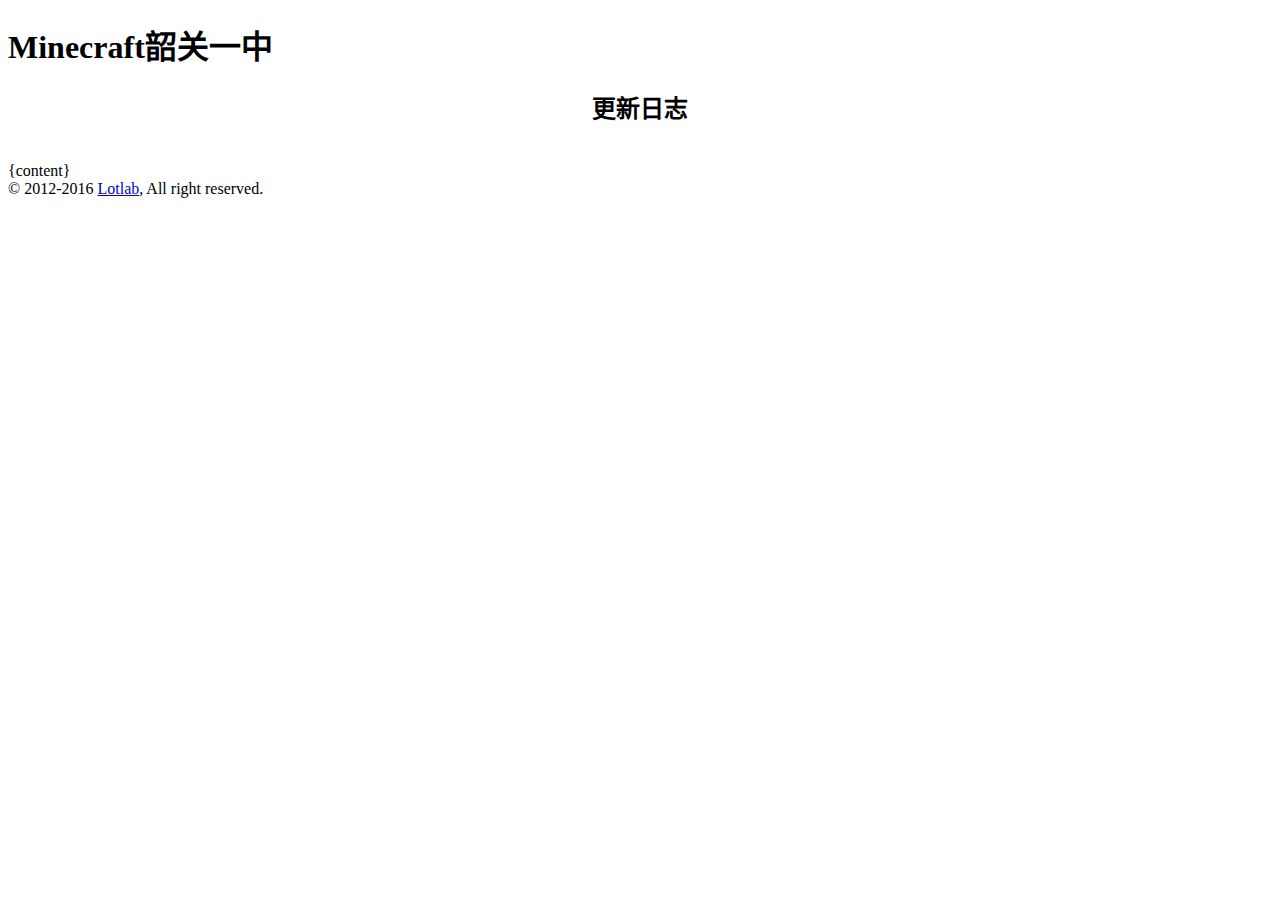
<file: base.html>
<!DOCTYPE html>
<html lang="zh-cn">
	<head>
		<meta charset="GB2312">
		<title>Minecraft�ع�һ��</title>
		<meta name="viewport" content="width=device-width, initial-scale=1">
		<link rel="stylesheet" type="text/css" href="http://mc.lotlab.org/static/main.css" media="screen">
        <style>
        h2,h3,h4,h5,h6{text-align: center;}
        </style>
	</head>
	<body>
		<div class='wrapper'>
			<div class='container'>
				<header class="banner" role="bannner">
					<div class="title-cover">
						<h1 class='site-title'>Minecraft�ع�һ��</h1>
					</div>
				</header>
				<!-- main frame -->
				<div class='article' id="article">
					<h2 style="text-align: center;">������־</h2>
					<br>
					{content}
					<br>
				</div>
			</div>

			<div class="push"></div><!--Stick Footer -->
		</div>
			
		<div class='footer'>
			<div class='container'>
				<div class='footer-warp'>
					&copy; 2012-2016 <a href='http://lotlab.org' target="_blank">Lotlab</a>, All right reserved.
				</div>
			</div>
		</div>	
	</body>
</html>
</file>
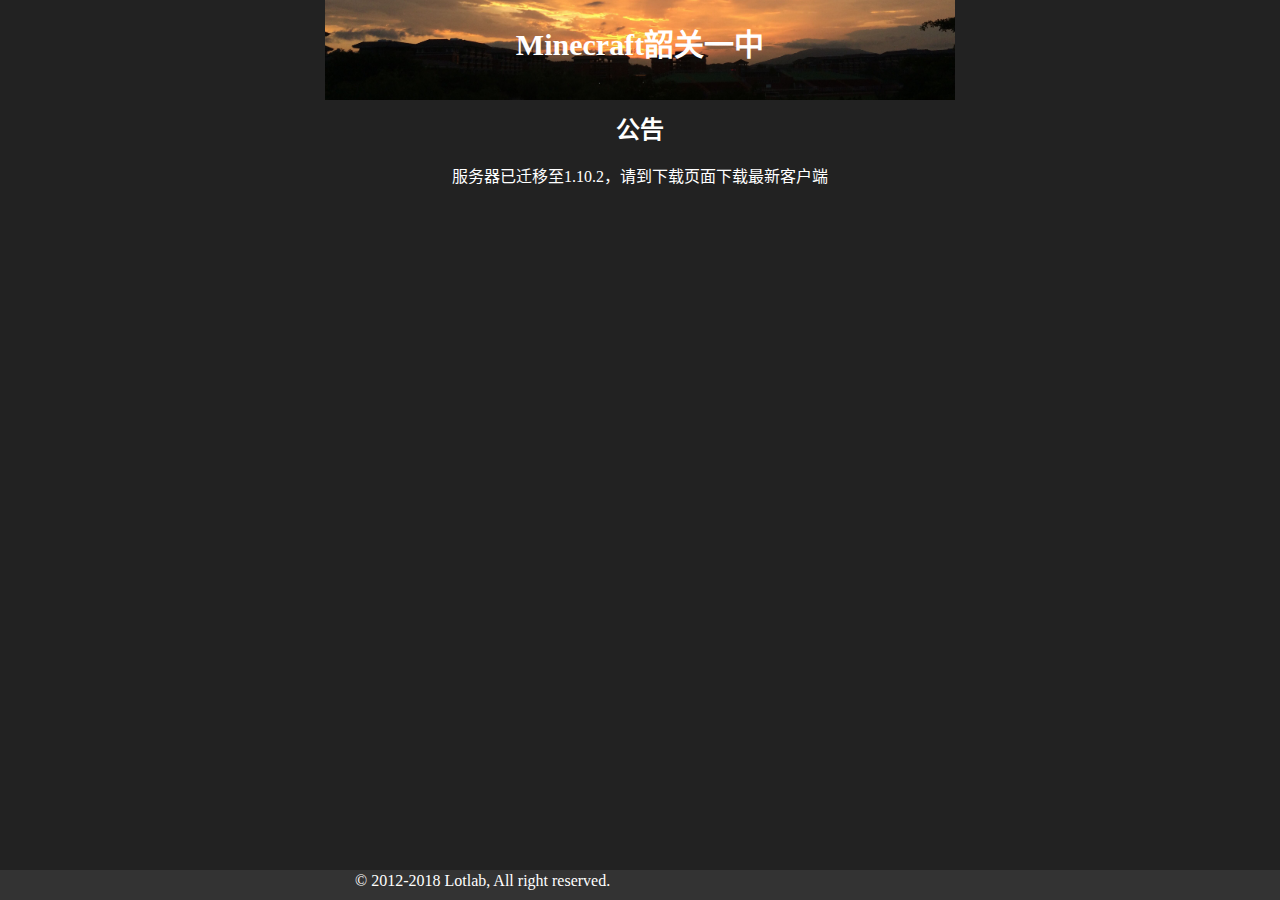
<file: inner.html>
<!DOCTYPE html>
<html lang="zh-cn">
	<head>
		<meta charset="UTF-8">
		<title>Minecraft韶关一中</title>
		<meta name="viewport" content="width=device-width, initial-scale=1">
		<link rel="stylesheet" type="text/css" href="static/inner.css" media="screen">
	</head>
	<body>
		<div class='wrapper'>
			<div class='container'>
				<header class="banner" role="bannner">
					<div class="title-cover">
						<h1 class='site-title'>Minecraft韶关一中</h1>
					</div>
				</header>
				<!-- main frame -->
				<div class='article' id="article">
					<h2 style="text-align: center;">公告</h2>
					<br>
					<p style="text-align: center;">服务器已迁移至1.10.2，请到<a href="download.html" target="_blank">下载页面</a>下载最新客户端</p>
					<br>
				</div>
			</div>

			<div class="push"></div><!--Stick Footer -->
		</div>
			
		<div class='footer'>
			<div class='container'>
				<div class='footer-warp'>
					&copy; 2012-2018 <a href='http://lotlab.org' target="_blank">Lotlab</a>, All right reserved.
				</div>
			</div>
		</div>	
	</body>
</html>
</file>
<file: static/inner.css>
/** 总页面样式 **/
* {
	margin: 0;
}
html, body {
	height: 100%;
	color: white;
	background-color: #222;
	font-family: "Microsoft YaHei";
}
.wrapper {
	min-height: 100%;
	height: auto !important; /* This line and the next line are not necessary unless you need IE6 support */
	height: 100%;
	margin: 0 auto -30px; /* the bottom margin is the negative value of the footer's height */
}
.footer, .push {
	height: 30px;
}
a:link,
a:visited,
a:active {
	text-decoration:none;
	color: white;
}
a:hover {
	text-decoration:none;
	color: gray;
}
/** Banner区样式 **/

.banner {
	min-height: 100px;
	background: transparent url("banner.jpg") no-repeat scroll center bottom / 630px auto;
}
.title-cover {
	height: 83.33%;
}
.site-title {
	font-size: 30px;
	padding: 20px 0px;
	text-align: center;
}

/** Footer区样式 **/
.footer {
	background-color: #333;
}
.footer-warp {
	padding: 2px 30px;
}

/** 主文章区样式 **/
.container {
	max-width: 630px;
	margin-left: auto;
	margin-right: auto;	
}
.article {
	max-width: 600px;
	min-width: 200px;
	margin-left: auto;
	margin-right: auto;	
	padding: 10px;
}
 /* 其他常用样式 */
</file>
